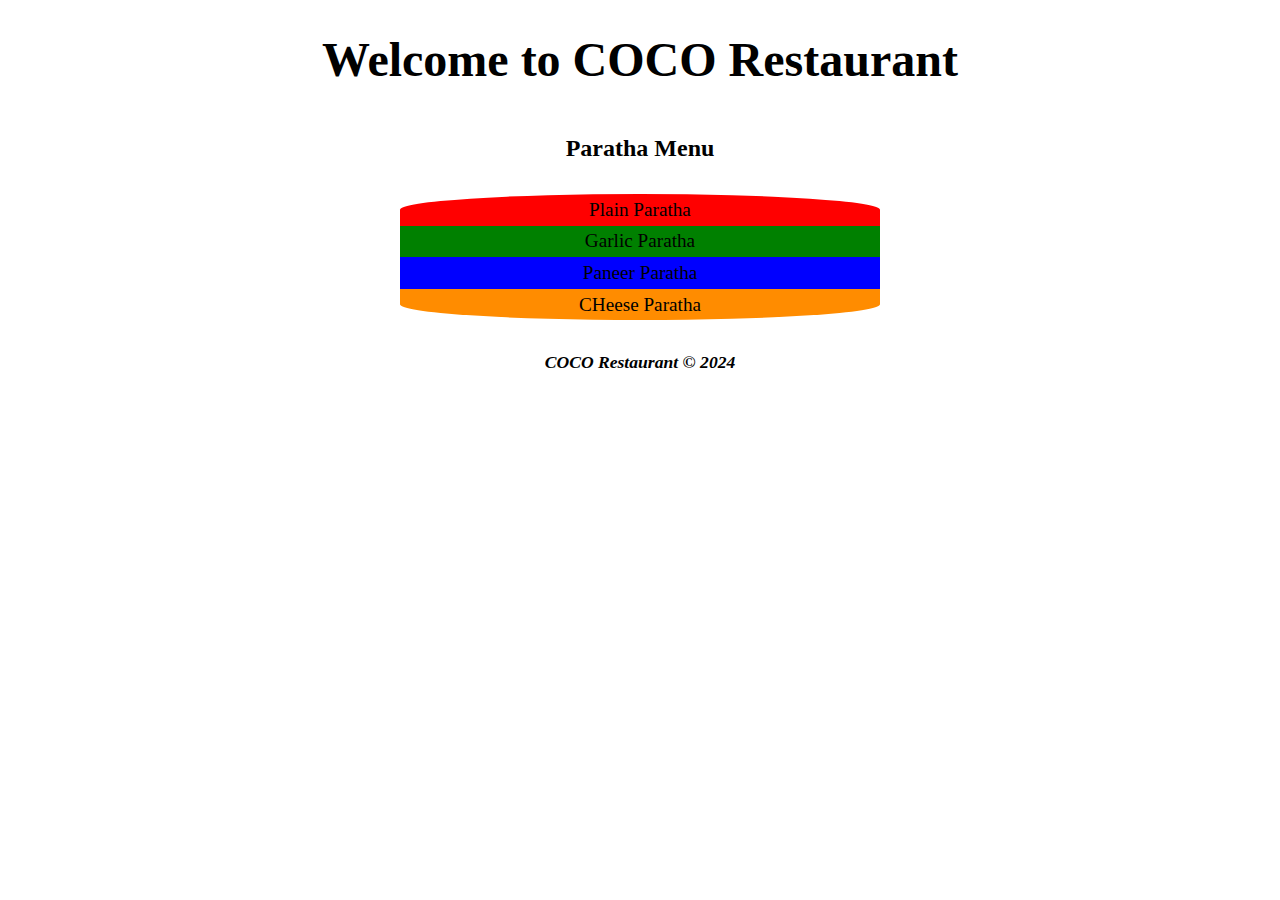
<file: index.html>
<!DOCTYPE html>
<html lang="en">

<!-- HEAD START -->

<head>
    <!-- INCLUDE META TAGS -->
    <meta charset="UTF-8">
    <meta name="viewport" content="width=device-width, initial-scale=1.0">
    <!-- AUTHOR INFORMATION -->
    <meta name="author" content="Niraj Dhakal">
    <!-- SITE INFORMATION -->
    <meta name="description" content="A simple html projects to get familier with css pseudo-classes">
    <!-- LINK STYLESHEET -->
    <link rel="stylesheet" href="./assets/css/style.css">
    <!-- TITLE OF THE PAGE -->
    <title>COCO</title>
</head>
<!-- HEAD END -->

<!-- BODY START -->

<body>
    <!-- HEADER START -->
    <header>
        <!-- PAGE HEADING -->
        <h1 class="heading">Welcome to COCO Restaurant</h1>
        <!-- ARTICLE TAG TO INCLUDE THE MENU -->
        <article class="our_menu">
            <!-- HEADING OF THE ARTICLE -->
            <h2>Paratha Menu</h2>
            <!-- NAV BAR START -->
            <nav>
                <ul>
                    <li><a href="./pages/roti.html" target="_blank">Plain Paratha</a></li>
                    <li><a href="./pages/tarkari.html" target="_blank">Garlic Paratha</a></li>
                    <li><a href="./pages/samosa.html" target="_blank">Paneer Paratha</a></li>
                    <li><a href="./pages/puri.html" target="_blank">CHeese Paratha</a></li>
                </ul>
            </nav>
            <!-- NAV BAR END -->
        </article>
        <!-- MENU END -->
    </header>
    <!-- HEADER END -->
    <!-- MAIN START -->
    <main></main>
    <!-- MAIN END -->
    <!-- FOOTER START -->
    <footer>
        <p>COCO Restaurant &copy; 2024</p>
    </footer>
    <!-- FOOTER END -->
</body>
<!-- BODY END -->

</html>
</file>
<file: assets/css/style.css>
/* RESETTING DEFAULT STYLES */
* {
    padding: 0;
    margin: 0;
    box-sizing: border-box;
}

/* body STYLE */
body {
    min-height: 100vh;
    margin: 0 auto;
    padding: 2rem;
}

/* h1 STYLE */
h1 {
    text-align: center;
    font-size: 3rem;
    margin-bottom: 1rem;
}

/* MENU SECTION */
.our_menu {
    max-width: 30rem;
    margin: 0 auto;
    padding: 0;
    text-align: center;
}

.our_menu h2 {
    padding: 2rem 0;
}

/* STYLE THE LIST */
ul {
    list-style-type: none;
    font-size: 1.2rem;
}

/* STYLE ALL a TAGS */
li a {
    display: block;
    text-decoration: none;
    color: rgb(0, 0, 0);
    padding: 0.3rem;
}

/* see examples at
https://developer.mozilla.org/en-US/docs/Web/CSS/:first-child
*/
/* STYLE START FIRST CHILD OF THE LIST */
li:first-child a {
    background-color: rgb(255, 0, 0);
    border-radius: 50% 50% 0 0;
}

li:first-child a:visited {
    background-color: rgb(255, 215, 0);
    color: rgb(0, 0, 255);
}

li:first-child a:hover {
    background-color: rgb(0, 255, 255);
    color: rgb(255, 0, 0);
}

li:first-child a:active {
    background-color: rgb(255, 0, 255);
    color: rgb(255, 235, 205);
}
/* STYLE END FIRST CHILD OF THE LIST */

/* STYLE START 2nd CHILD OF THE LIST */
li:nth-child(2) a {
    background-color: rgb(0, 128, 0);
}

li:nth-child(2) a:visited {
    background-color: rgb(255, 235, 205);
    color: rgb(139, 0, 139);
}

li:nth-child(2) a:hover {
    background-color: rgb(139, 0, 139);
    color: rgb(255, 255, 0);
}

li:nth-child(2) a:active {
    background-color: rgb(255, 255, 0);
    color: rgb(0, 128, 0);
}
/* STYLE END 2nd CHILD OF THE LIST */

/* STYLE START 3rd CHILD OF THE LIST */
li:nth-child(3) a {
    background-color: rgb(0, 0, 255);
}

li:nth-child(3) a:visited {
    background-color: rgb(189, 183, 107);
    color: rgb(0, 255, 255);
}

li:nth-child(3) a:hover {
    background-color: rgb(255, 20, 147);
    color: rgb(0, 255, 255);
}

li:nth-child(3) a:active {
    background-color: rgb(0, 255, 255);
    color: rgb(220, 20, 60);
}
/* STYLE END 3rd CHILD OF THE LIST */

/* STYLE START LAST CHILD OF THE LIST */
li:last-child a {
    background-color: rgb(255, 140, 0);
    border-radius: 0 0 50% 50%;

}

li:last-child a:visited {
    background-color: rgb(240, 255, 255);
    color: rgb(0, 100, 0);
}

li:last-child a:hover {
    background-color: rgb(127, 255, 0);
    color: rgb(153, 50, 204);
}

li:last-child a:active {
    background-color: rgb(0, 255, 255);
    color: rgb(0, 0, 255);
}
/* STYLE END LAST CHILD OF THE LIST */

/* FOOTER STYLE START */
footer {
    margin-top: 2rem;
    text-align: center;
    font-size: 1.1rem;
    font-style: italic;
    font-weight: 800;
}
/* FOOTER STYLE END */
</file>
